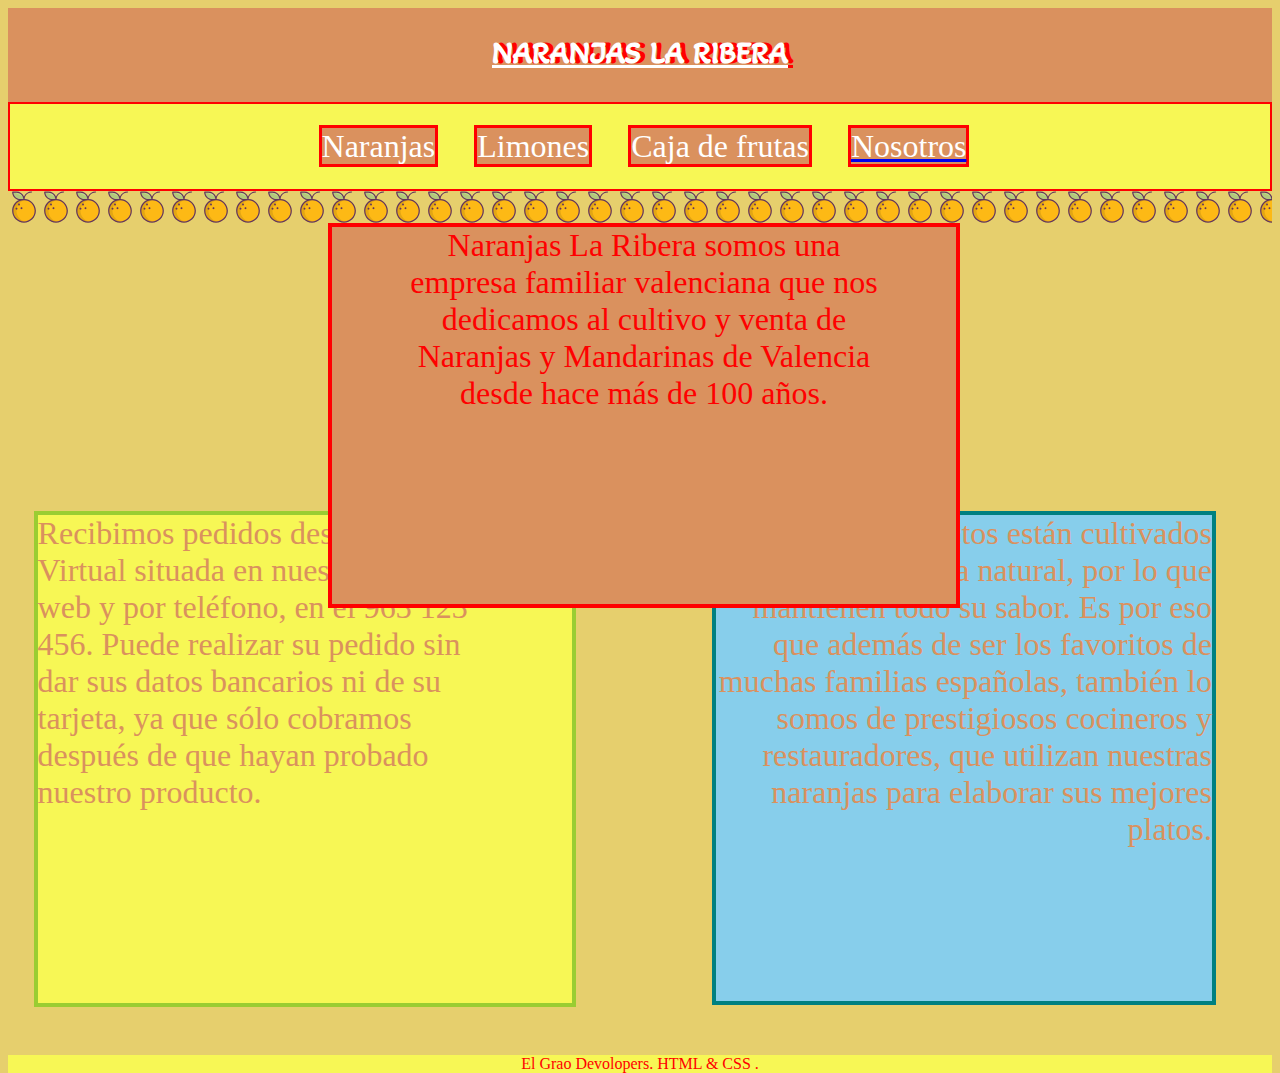
<file: index.html>
<!DOCTYPE html>
<html lang="es">
<head>
    <meta charset="UTF-8">
    <meta http-equiv="X-UA-Compatible" content="IE=edge">
    <meta name="viewport" content="width=device-width, initial-scale=1.0">
    <title>naranjas la ribera</title>
    <link rel="stylesheet" href="style.css">
    <link rel="preconnect" href="https://fonts.gstatic.com">
    <link href="https://fonts.googleapis.com/css2?family=Akaya+Kanadaka&display=swap" rel="stylesheet">
</head>
<body>
    <header><h1><a href="index.html"><span class="uno">NARANJAS LA RIBERA</span></a></h1></header>
    <nav>
        <ul>
            <li>Naranjas</li>
            <li>Limones</li>
            <li>Caja de frutas</li>
            <li> <a href="nosotros.html"><span class="dos">Nosotros</span></a></li>
        </ul>
    </nav>
    <section class="naranja2">

    </section>
    <main>
        <section class="uno">
            Naranjas La Ribera somos una empresa familiar valenciana que
            nos dedicamos al cultivo y venta
            de Naranjas y Mandarinas de Valencia desde hace más 
            de 100 años.
        </section>
        <section class="dos">
            Recibimos pedidos desde la Tienda Virtual situada en nuestra
            página web y por teléfono, en el 963 123 456. Puede realizar
            su pedido sin dar sus datos bancarios ni de su tarjeta, ya que 
            sólo cobramos después de que hayan probado nuestro producto.
        </section>
        <section class="tres">
            Nuestros productos están cultivados de forma natural,
            por lo que mantienen todo su sabor. Es por eso que además
            de ser los favoritos de muchas familias españolas, también lo somos de prestigiosos cocineros y restauradores, que 
            utilizan nuestras naranjas para elaborar sus mejores platos.
        </section>
        <section class="naranja1">

        </section>
        <footer class="dos">
            El Grao Devolopers. HTML & CSS .
        </footer>
    </main>
    
</body>
</html>
</file>
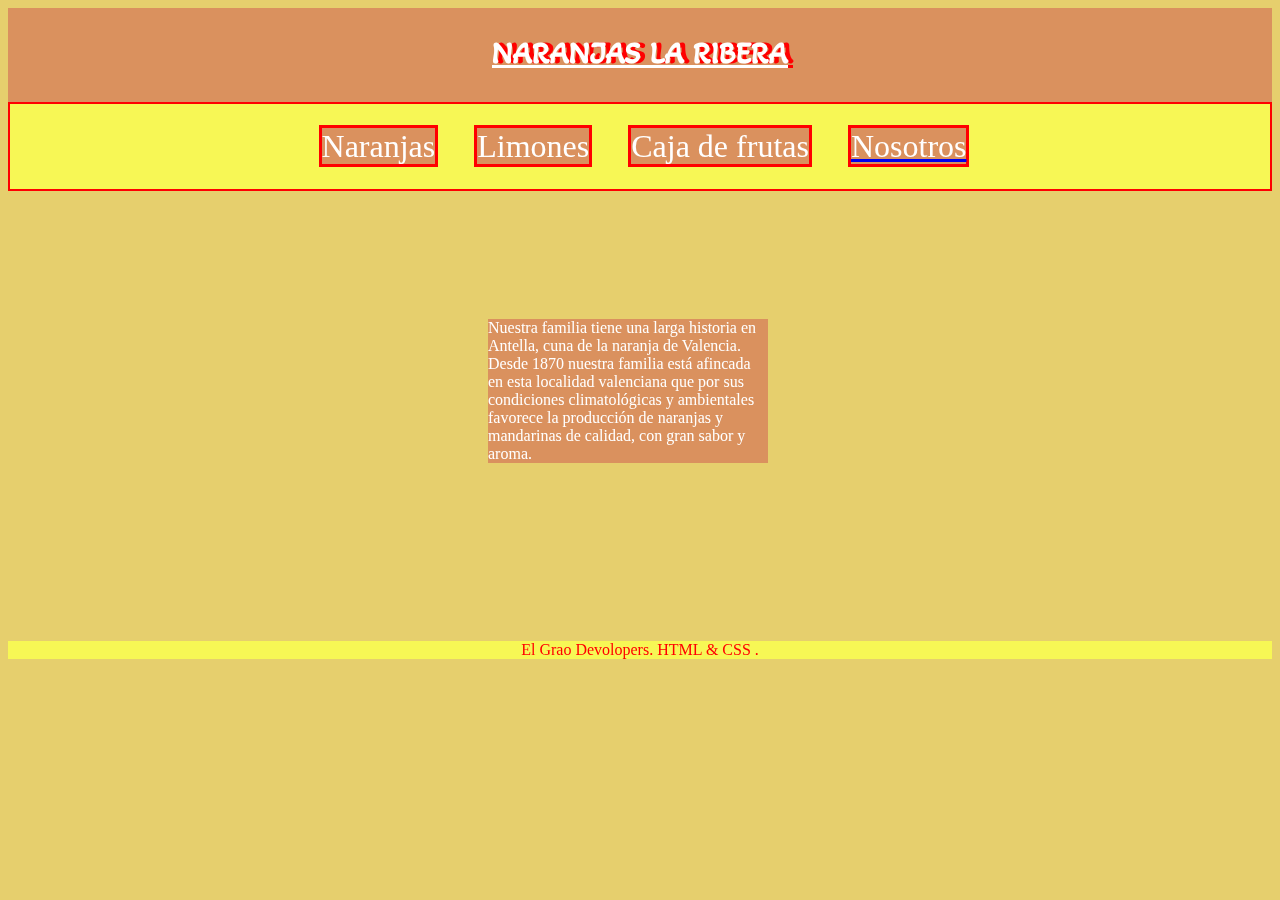
<file: nosotros.html>
<!DOCTYPE html>
<html lang="es">
<head>
    <meta charset="UTF-8">
    <meta http-equiv="X-UA-Compatible" content="IE=edge">
    <meta name="viewport" content="width=device-width, initial-scale=1.0">
    <title>naranjas la ribera</title>
    <title>naranjas la ribera</title>
    <link rel="stylesheet" href="style.css">
    <link rel="preconnect" href="https://fonts.gstatic.com">
    <link href="https://fonts.googleapis.com/css2?family=Akaya+Kanadaka&display=swap" rel="stylesheet">
</head>
<body>
    <header><h1><a href="index.html"><span class="uno">NARANJAS LA RIBERA</span></a></h1></header>
    <nav>
        <ul>
            <li>Naranjas</li>
            <li>Limones</li>
            <li>Caja de frutas</li>
            <li> <a href="nosotros.html"> <span class="dos">Nosotros</span></a></li>
        </ul>
    </nav>
    <main>
        <iframe class="left"src="https://www.google.com/maps/embed?pb=!1m18!1m12!1m3!1d6194.278085339388!2d-0.5959928234642294!3d39.08053051817134!2m3!1f0!2f0!3f0!3m2!1i1024!2i768!4f13.1!3m3!1m2!1s0xd61a74551bca421%3A0xfbd26b6289fbdafa!2s46266%20Antella%2C%20Valencia!5e0!3m2!1ses!2ses!4v1614945746642!5m2!1ses!2ses" width="600" height="450" style="border:0;" allowfullscreen="" loading="lazy"></iframe>
        <p>Nuestra familia tiene una larga historia en Antella, cuna de la naranja de Valencia. Desde 1870 nuestra familia está afincada en esta localidad valenciana que por sus condiciones climatológicas y ambientales favorece la producción de naranjas y mandarinas de calidad, con gran sabor y aroma.</p>
    </main>
    <footer>
        El Grao Devolopers. HTML & CSS .
    </footer>
    
</body>
</html>
</file>
<file: style.css>
body{
    background-color: rgb(230, 207, 109);
}
header{
    background-color: rgb(218, 145, 94);
    margin-top: 0;
    padding-top: 0.3em;
    padding-bottom: 0.5em;
}
span.uno{
    color: white;
    text-align: center;
    text-decoration: underline;
    font-family: 'Akaya Kanadaka', cursive;
    text-shadow:5px 0px red;
}
.naranja2{
    background-image: url(img/naranja2.svg);
    height: 2em;
}
span.dos{
    text-decoration: none;
    color: white;
}
h1{
    text-align: center;
    font-family: 'Akaya Kanadaka', cursive;
}
nav{
    padding-top: 0.5em;
    padding-bottom: 0.5em;
    border: red 2px solid;
    background-color: rgb(247, 247, 85);
}
ul{
    text-align: center;
}
ul li{
    font-size: 200%;
    display: inline;
    color: white;
    background-color: rgb(218, 145, 94);
    border: red solid 3px; 
    margin-right: 1em;  
}
ul li:hover{
    background-color: orangered;
}
p{
    position: absolute;
    color: white;
    background-color: rgb(218, 145, 94);
    margin-right: 40%;
    margin-left: 37.5%;
    margin-top: 10%;
}
.left{
    float: left;
}
section.uno{
    text-align: center;
    font-size: 200%;
    position: absolute;
    border: 4px solid red;
    margin-right: 25%;
    margin-left: 25%;
    color:red;
    padding-bottom: 15%;
    padding-left: 5%;
    padding-right: 5%;
    background-color:rgb(218, 145, 94) ;
    margin-top: -1em;
    z-index: 2;
}
section.dos{
    text-align: left;
    font-size: 200%;
    position: absolute;
    border: 4px solid yellowgreen;
    margin-left: 2%;
    margin-right: 55%;
    margin-top: 20%;
    margin-bottom: 5%;
    padding-right: 5%;
    color:rgb(218, 145, 94);
    padding-bottom: 15%;
    background-color:rgb(247, 247, 85);
}
section.tres{
    text-align: right;
    font-size: 200%;
    position: absolute;
    border: 4px solid teal;
    margin-left: 55%;
    margin-right: 5%;
    margin-top: 20%;
    margin-bottom: 5%;
    padding-right: 0%;
    color:rgb(218, 145, 94);
    padding-bottom: 12%;
    background-color:skyblue;
}
section.dos:hover{
    z-index: 3;
}
section.tres:hover{
    z-index: 3;
}
.na2{
    width: 2em;
}
footer{
    clear: both;
    text-align: center;
    color: red;
    background-color: rgb(247, 247, 85);
    margin-top: 2em;
}
footer.dos{
    position: relative;
    clear: both;
    text-align: center;
    color: red;
    background-color: rgb(247, 247, 85);
    z-index: 4;
    top: 50em;
}
</file>
